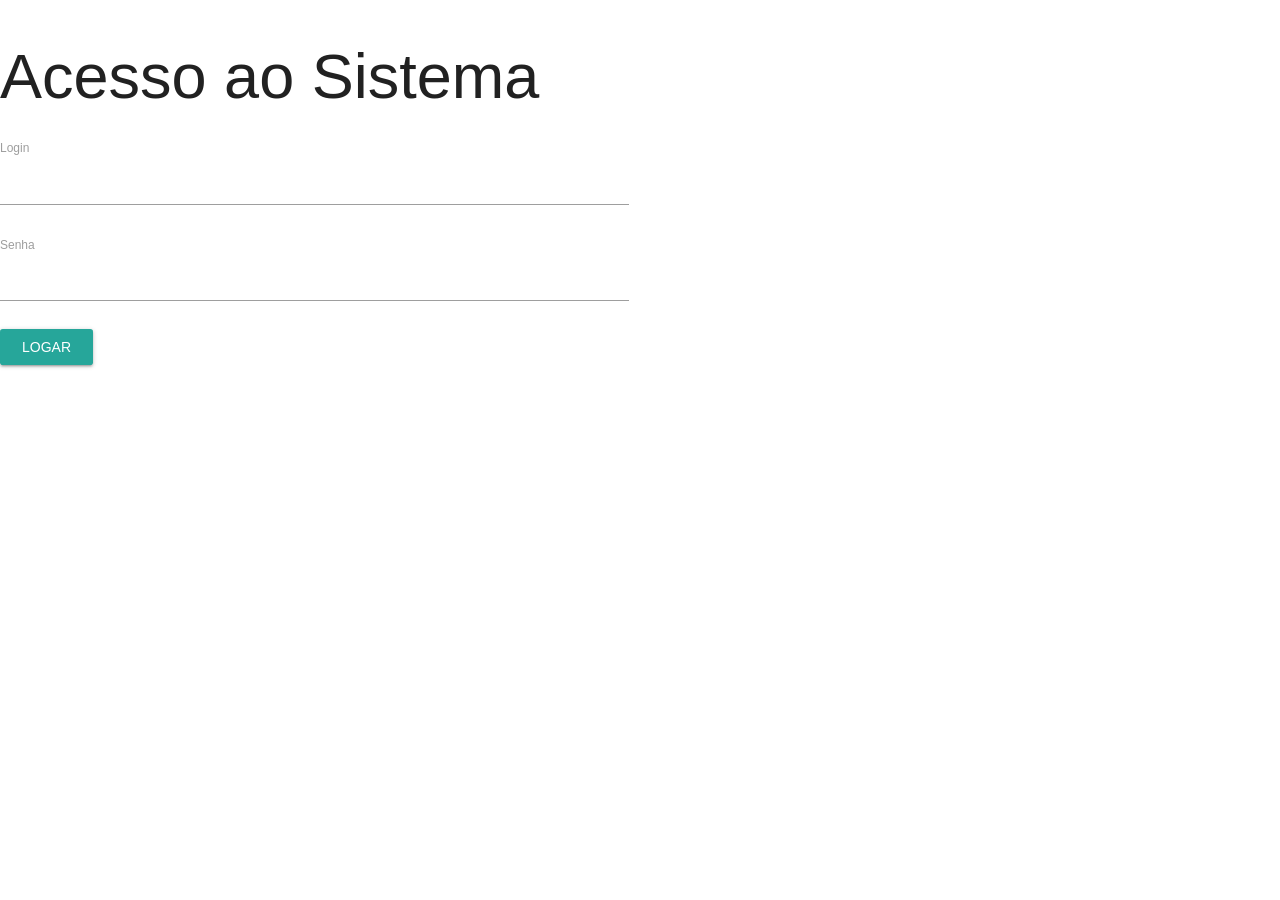
<file: springboot/target/classes/templates/login.html>
<!DOCTYPE html>
<html xmlns="http://www.w3.org/1999/xhtml"
	xmlns:th="http://www.thymeleaf.org"
	xmlns:sec="http://www.thymeleaf.org/thymeleaf-extras-springsecurity4">
<head>
<meta charset="UTF-8">
<title>Insert title here</title>
<link href="https://fonts.googleapis.com/icon?family=Material+Icons"
	rel="stylesheet">

<!-- Compiled and minified CSS -->
<link rel="stylesheet"
	href="https://cdnjs.cloudflare.com/ajax/libs/materialize/1.0.0/css/materialize.min.css">

<!-- Compiled and minified JavaScript -->
<script
	src="https://cdnjs.cloudflare.com/ajax/libs/materialize/1.0.0/js/materialize.min.js"></script>


<style type="text/css">
form input[type=submit] {
	color: white;
}
</style>

</head>
<body>
	<h1>Acesso ao Sistema</h1>

	<form th:action="@{/login}" method="post" class="col s12">
		<div class="row">
			<div class="input-fiel col s6">
				<label>Login</label> <input type="text" name="username">
			</div>
		</div>

		<div class="row">
			<div class="input-fiel col s6">
				<label>Senha</label> <input type="password" name="password">
			</div>
		</div>

		<div class="row">
			<div class="input-fiel col s6">
				<input name="Logar" type="submit" value="Logar"
					class="waves-effect waves-light btn">
			</div>
		</div>


	</form>

</body>
</html>
</file>
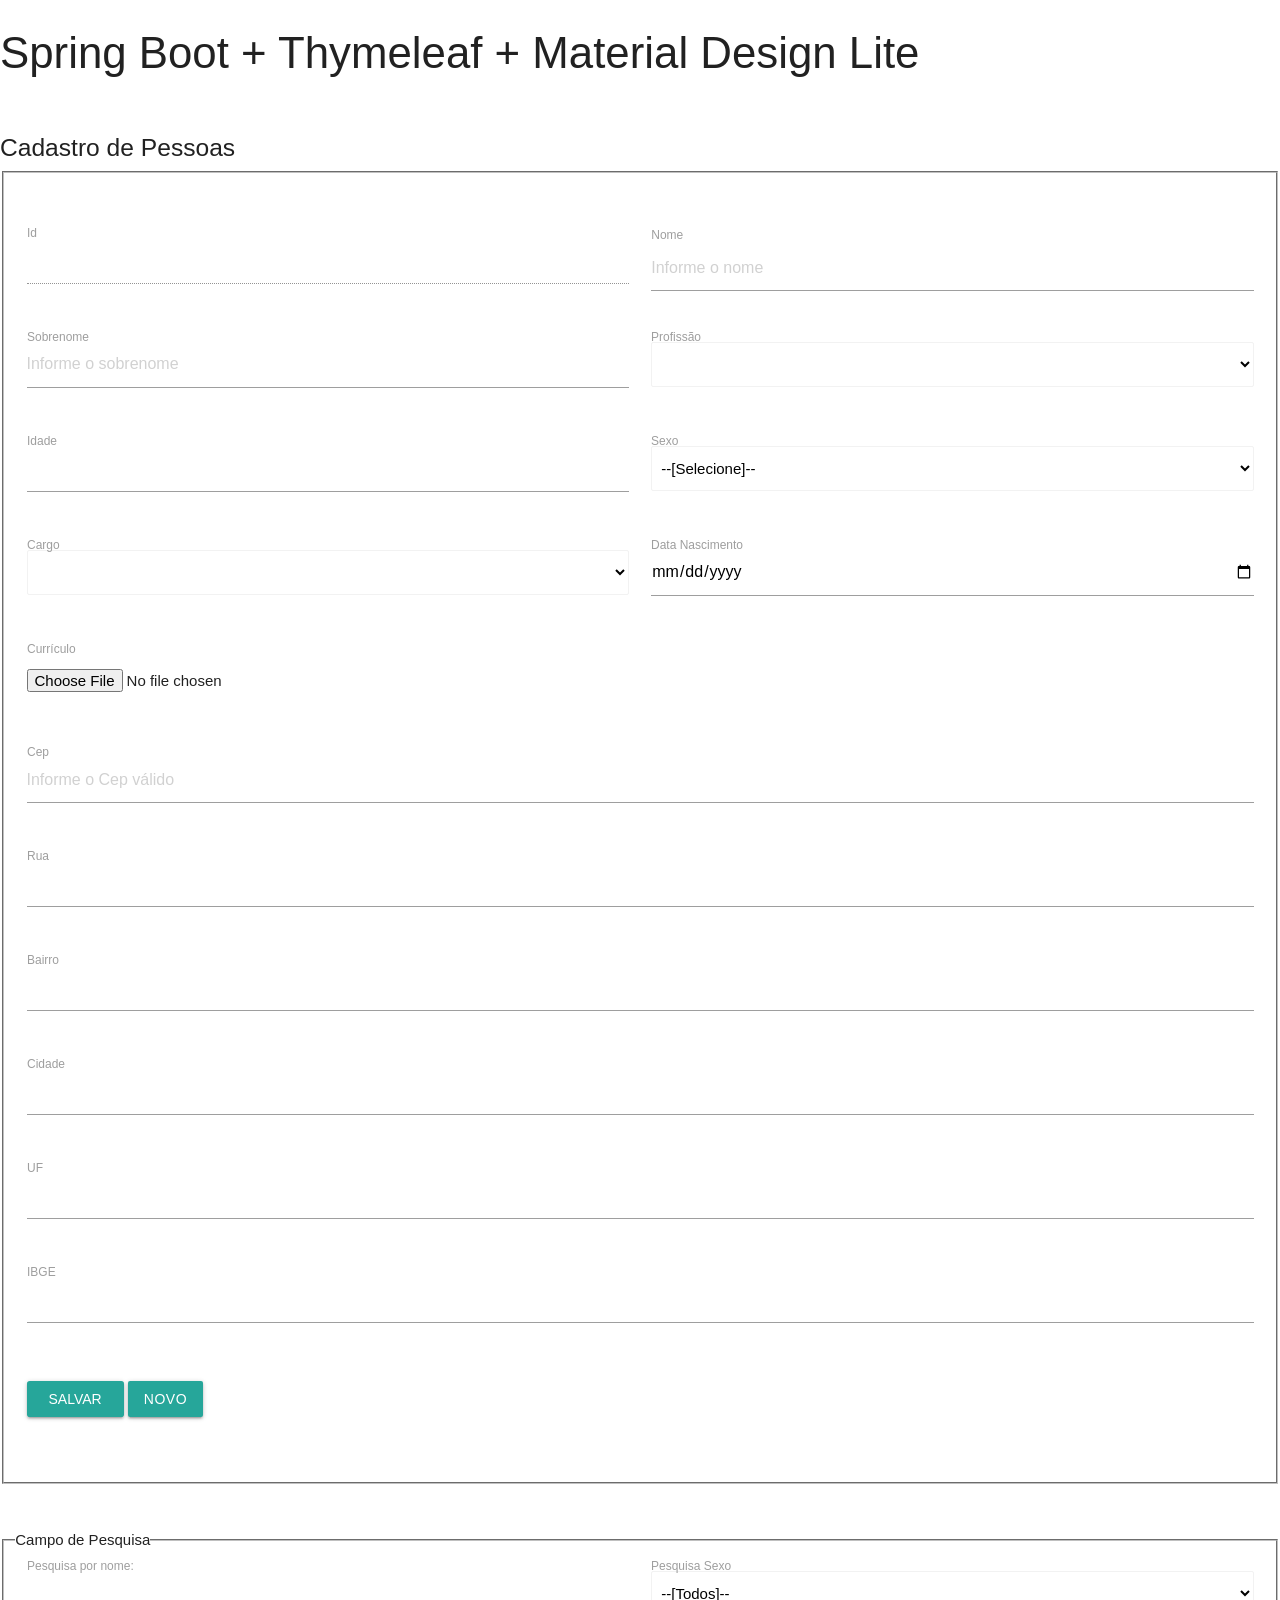
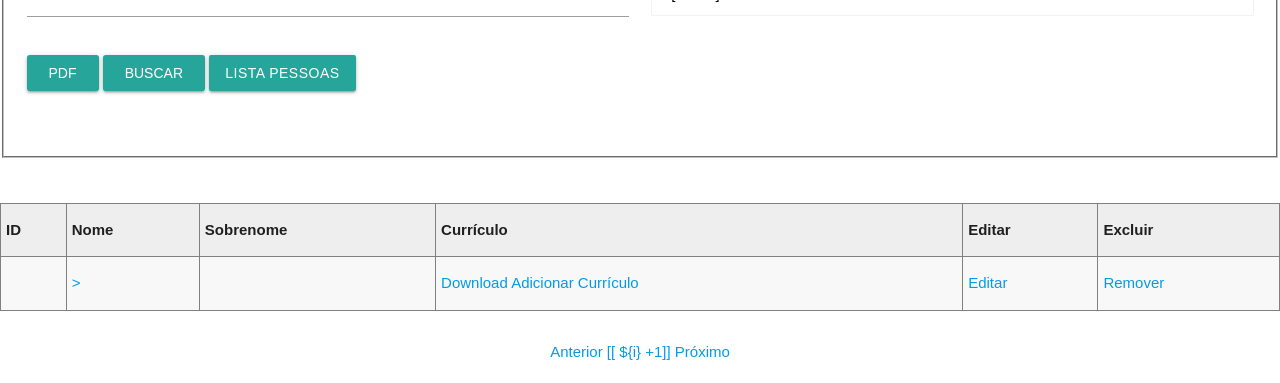
<file: springboot/target/classes/templates/cadastro/cadastropessoa.html>
<!DOCTYPE html>
<html xmlns="http://www.w3.org/1999/xhtml"
	xmlns:th="http://www.thymeleaf.org"
	xmlns:sec="http://www.thymeleaf.org/thymeleaf-extras-springsecurity4">
<head>
<meta charset="UTF-8">
<title>Insert title here</title>

<!-- Adicionando JQuery -->
<script src="https://code.jquery.com/jquery-3.4.1.min.js"
	integrity="sha256-CSXorXvZcTkaix6Yvo6HppcZGetbYMGWSFlBw8HfCJo="
	crossorigin="anonymous"></script>

<link href="https://fonts.googleapis.com/icon?family=Material+Icons"
	rel="stylesheet">

<!-- Compiled and minified CSS -->
<link rel="stylesheet"
	href="https://cdnjs.cloudflare.com/ajax/libs/materialize/1.0.0/css/materialize.min.css">

<!-- Compiled and minified JavaScript -->
<script
	src="https://cdnjs.cloudflare.com/ajax/libs/materialize/1.0.0/js/materialize.min.js"></script>




<style type="text/css">
table.striped>tbody <tr:nth-child(odd) {
	background-color: rgba(158, 154, 154, 0.5);
}

form input[type=submit] {
	color: white;
}

table {
width: 100%
}

table td, table th {
border: 1px solid grey;
}

table th {
background: #eee;
}

</style>

</head>
<body>
	<h3>Spring Boot + Thymeleaf + Material Design Lite</h3>
	<br />
	<h5>Cadastro de Pessoas</h5>
	<fieldset>
		<div class="row">
			<br />
			<div th:each="m :${msg}">
				<span th:text="${m}"></span>
			</div>
			<br />

			<form action="salvarpessoa" method="post" th:object="${pessoaobj}"
				class="col s12" id="formpessoa" enctype="multipart/form-data">

				<div class="row">
					<div class="input-field col s6">
						<label for="id" class="active">Id</label> <input name="id"
							th:field="*{id}" readonly="readonly" id="id">
					</div>
					<div class="input-fiel col s6">
						<label for="nome" class="active">Nome</label> <input
							placeholder="Informe o nome" name="nome" th:field="*{nome}"
							id="nome" class="validate">
					</div>
				</div>

				<div class="row">
					<div class="input-field col s6">
						<label for="sobrenome" class="active">Sobrenome</label> <input
							placeholder="Informe o sobrenome" name="sobrenome"
							th:field="*{sobrenome}" id="sobrenome" class="validate">
					</div>

					<div class="input-field col s6">
						<label for="profissao" class="active">Profissão</label> <select
							class="browser-default" th:field="*{profissao.id}">
							<option th:each="p : ${profissoes}" th:value="${p.id}"
								th:text="${p.nome}">
						</select>
					</div>

				</div>

				<div class="row" sec:authorize="hasAnyRole('ROLE_TECNICO')">
					<div class="input-field col s6">
						<label for="idade" class="active">Idade</label> <input
							name="idade" th:field="*{idade}" id="idade" class="validate">
					</div>


					<div class="input-field col s6">
						<label for="sexopessoa" class="active">Sexo</label> <select
							class="browser-default" th:field="*{sexopessoa}">
							<option value="" disabled selected>--[Selecione]--</option>
							<option value="MASCULINO" th:text="Masculino" />
							<option value="FEMININO" th:text="Feminino" />
						</select>
					</div>
				</div>

				<div class="row">
					<div class="input-field col s6">
						<label for="cargo" class="active">Cargo</label> <select
							class="browser-default" th:field="*{cargo}" id="cargo">
							<option th:each="c : ${T(curso.springboot.model.Cargo).values()}"
								th:value="${c.valor}" th:text="${c.nome}">
						</select>
					</div>

					<div class="input-field col s6">
						<label for=dataNascimento class="active"> Data Nascimento</label>
						<input type="date" id="dataNascimento"
							th:field="*{dataNascimento}" name="dataNascimento"
							placeholder="Insira Data de Nasc.">
					</div>
				</div>

				<div class="row">
					<div class="input-field col s12">
						<label for="file" class="active">Currículo</label> <input
							type="file" id="file" name="file" class="file-field input-field">
					</div>
				</div>

				<div class="row">
					<div class="input-field col s12">
						<label for="cep" class="active">Cep</label> <input
							placeholder="Informe o Cep válido" name="cep" th:field="*{cep}"
							id="cep" class="validate">
					</div>
				</div>

				<div class="row">
					<div class="input-field col s12">
						<label for="rua" class="active">Rua</label> <input name="rua"
							th:field="*{rua}" id="rua" class="validate">
					</div>
				</div>

				<div class="row">
					<div class="input-field col s12">
						<label for="bairro" class="active">Bairro</label> <input
							name="bairro" th:field="*{bairro}" id="bairro" class="validate">
					</div>
				</div>

				<div class="row">
					<div class="input-field col s12">
						<label for="cidade" class="active">Cidade</label> <input
							name="cidade" th:field="*{cidade}" id="cidade" class="validate">
					</div>
				</div>

				<div class="row">
					<div class="input-field col s12">
						<label for="uf" class="active">UF</label> <input name="uf"
							th:field="*{uf}" id="uf" class="validate">
					</div>
				</div>

				<div class="row">
					<div class="input-field col s12">
						<label for="ibge" class="active">IBGE</label> <input name="ibge"
							th:field="*{ibge}" id="ibge" class="validate">
					</div>
				</div>


				<div class="row">
					<div class="input-field col s6">
						<input class="waves-effect waves-light btn" type="submit"
							value="Salvar">

						<button class="waves-effect waves-light btn"
							onclick="document.getElementById('formpessoa').reset();">Novo</button>
					</div>
				</div>
			</form>
		</div>
	</fieldset>
	<br />
	<br />

	<fieldset>
		<legend>Campo de Pesquisa</legend>
		<div class="row">
			<form action="pesquisarpessoa" method="post" class="col s12"
				id="pesquisarpessoa">
				<div class="row">
					<div class="input-field col s6">
						<label for="nomepesquisa" class="active">Pesquisa por
							nome:</label> <input name="nomepesquisa" id="nomepesquisa"
							class="validate">

					</div>
					<div class="input-field col s6">
						<label for="pesqsexo" class="active">Pesquisa Sexo</label> <select
							class="browser-default" name="pesqsexo" id="pesqsexo">
							<option value="">--[Todos]--</option>
							<option value="MASCULINO" th:text="Masculino" />
							<option value="FEMININO" th:text="Feminino" />
						</select>
					</div>
					<div class="input-field col s12">
						<input class="waves-effect waves-light btn" type="submit"
							value="PDF"
							onclick="document.getElementById('pesquisarpessoa').method='get'">
						<input class="waves-effect waves-light btn" type="submit"
							value="Buscar"> <a class="waves-effect waves-light btn"
							href="/listapessoas">Lista Pessoas</a>
					</div>
				</div>
			</form>
		</div>
	</fieldset>

	<br />
	<br />
	<table class="striped">
		<thead>
			<tr>
				<th>ID</th>
				<th>Nome</th>
				<th>Sobrenome</th>
				<th>Currículo</th>
				<th>Editar</th>
				<th>Excluir</th>
			</tr>
		</thead>
		<tr th:each="pessoa : ${pessoas.content}">
			<td th:text="${pessoa.id}"></td>
			<td><a th:href="@{/telefones/{idpessoa}(idpessoa=${pessoa.id})}"><span
					th:text="${pessoa.nome}"></span>></a></td>
			<td th:text="${pessoa.sobrenome}"></td>
			<td><a th:if="${pessoa.curriculo != null}"
				th:href="@{/baixarcurriculo/{idpessoa}(idpessoa=${pessoa.id})}">Download</a>
				<a th:if="${pessoa.curriculo == null}">Adicionar Currículo</a></td>
			<td><a
				th:href="@{/editarpessoa/{idpessoa}(idpessoa=${pessoa.id})}">Editar</a></td>
			<td><a
				th:href="@{/removerpessoa/{idpessoa}(idpessoa=${pessoa.id})}">Remover</a></td>
		</tr>
	</table>

	<div class="row" style="margin-top: 30px;">
		<center>
			<span th:if="${pessoas.hasPrevious()}"> <a
				th:href="@{/pessoaspag(page=${pessoas.number-1}, size=${pessoas.size})}">Anterior</a>
			</span>
			<th:block
				th:each="i: ${#numbers.sequence(0, pessoas.totalPages - 1)}">
				<a th:href="@{/pessoaspag(page=${i}, size=${pessoas.size})}">[[
					${i} +1]]</a>
			</th:block>
		<span th:if="${pessoas.hasNext()}"> <a
				th:href="@{/pessoaspag(page=${pessoas.number+1}, size=${pessoas.size})}">Próximo</a>
			</span>
		</center>
	</div>

	<!-- Adicionando Javascript -->
	<script>
		$(document)
				.ready(
						function() {

							function limpa_formulário_cep() {
								// Limpa valores do formulário de cep.
								$("#rua").val("");
								$("#bairro").val("");
								$("#cidade").val("");
								$("#uf").val("");
								$("#ibge").val("");
							}

							//Quando o campo cep perde o foco.
							$("#cep")
									.blur(
											function() {

												//Nova variável "cep" somente com dígitos.
												var cep = $(this).val()
														.replace(/\D/g, '');

												//Verifica se campo cep possui valor informado.
												if (cep != "") {

													//Expressão regular para validar o CEP.
													var validacep = /^[0-9]{8}$/;

													//Valida o formato do CEP.
													if (validacep.test(cep)) {

														//Preenche os campos com "..." enquanto consulta webservice.
														$("#rua").val("...");
														$("#bairro").val("...");
														$("#cidade").val("...");
														$("#uf").val("...");
														$("#ibge").val("...");

														//Consulta o webservice viacep.com.br/
														$
																.getJSON(
																		"https://viacep.com.br/ws/"
																				+ cep
																				+ "/json/?callback=?",
																		function(
																				dados) {

																			if (!("erro" in dados)) {
																				//Atualiza os campos com os valores da consulta.
																				$(
																						"#rua")
																						.val(
																								dados.logradouro);
																				$(
																						"#bairro")
																						.val(
																								dados.bairro);
																				$(
																						"#cidade")
																						.val(
																								dados.localidade);
																				$(
																						"#uf")
																						.val(
																								dados.uf);
																				$(
																						"#ibge")
																						.val(
																								dados.ibge);
																			} //end if.
																			else {
																				//CEP pesquisado não foi encontrado.
																				limpa_formulário_cep();
																				alert("CEP não encontrado.");
																			}
																		});
													} //end if.
													else {
														//cep é inválido.
														limpa_formulário_cep();
														alert("Formato de CEP inválido.");
													}
												} //end if.
												else {
													//cep sem valor, limpa formulário.
													limpa_formulário_cep();
												}
											});
						});
	</script>

</body>
</html>
</file>
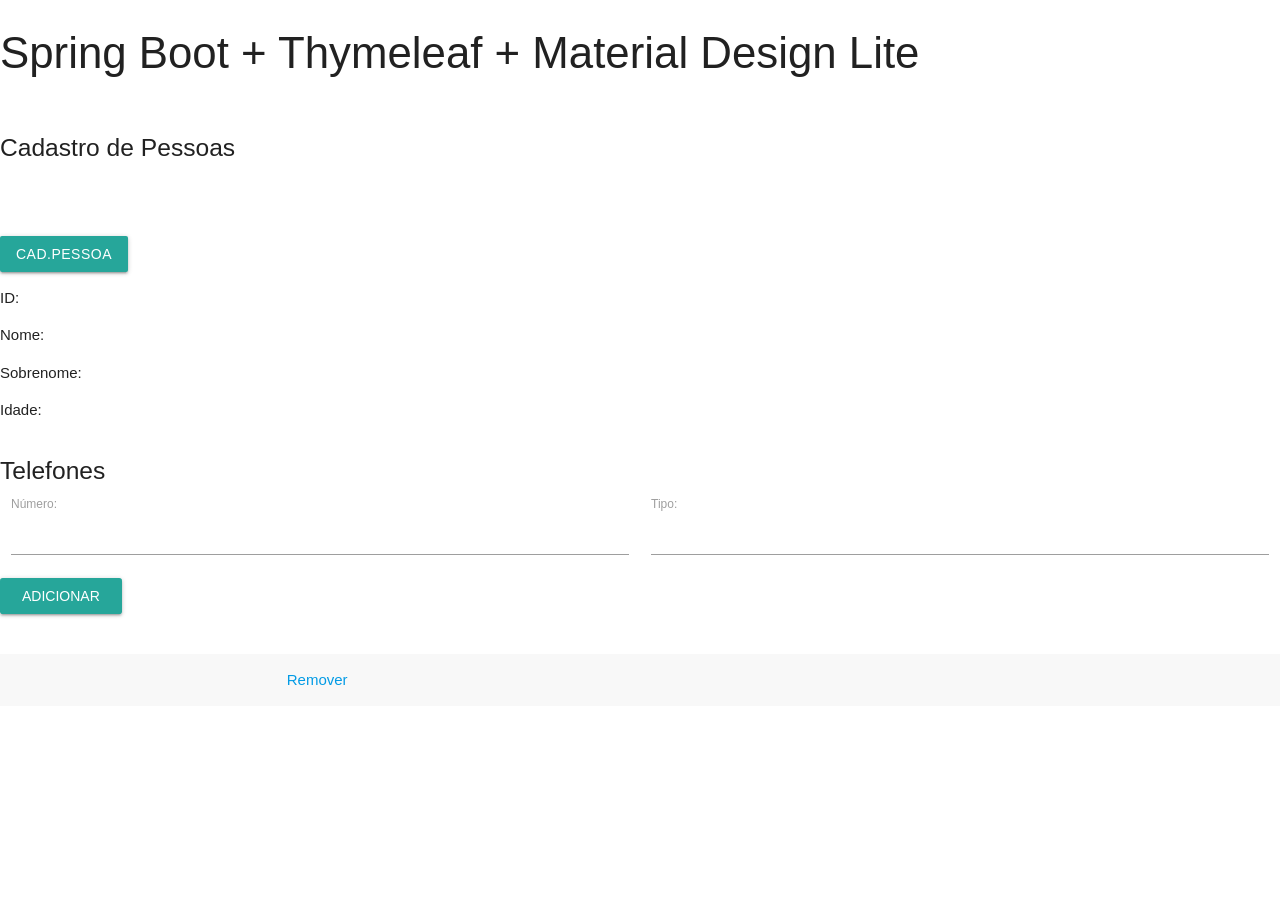
<file: springboot/target/classes/templates/cadastro/telefones.html>
<!DOCTYPE html>
<html xmlns="http://www.w3.org/1999/xhtml"
	xmlns:th="http://www.thymeleaf.org">
<head>
<meta charset="UTF-8">
<title>Insert title here</title>

<link href="https://fonts.googleapis.com/icon?family=Material+Icons"
	rel="stylesheet">

<!-- Compiled and minified CSS -->
<link rel="stylesheet"
	href="https://cdnjs.cloudflare.com/ajax/libs/materialize/1.0.0/css/materialize.min.css">

<!-- Compiled and minified JavaScript -->
<script
	src="https://cdnjs.cloudflare.com/ajax/libs/materialize/1.0.0/js/materialize.min.js"></script>


<style type="text/css">
table.striped>tbody <tr:nth-child(odd) {
	background-color: rgba(158, 154, 154, 0.5);
}

form input[type=submit] {
	color: white;
}
</style>

</head>
<body>
	<h3>Spring Boot + Thymeleaf + Material Design Lite</h3>
	<br />
	<h5>Cadastro de Pessoas</h5>

	<div class="row">
		<br />
		<div th:each="m :${msg}">
			<span th:text="${m}"></span>
		</div>
		<br />
	</div>
	<a class="waves-effect waves-light btn" href="/cadastropessoa">Cad.Pessoa</a>
	<div th:each="p: ${pessoaobj}">
		<div class="row">
			<p>
				ID:<span th:text="${p.id}"></span>
			</p>
			<p>
				Nome:<span th:text="${p.nome}"></span>
			</p>
			<p>
				Sobrenome:<span th:text="${p.sobrenome}"></span>
			</p>
			<p>
				Idade:<span th:text="${p.idade}"></span>
			</p>
		</div>
	</div>

	<h5>Telefones</h5>
	<div class="row">
		<form
			th:action="@{/addfonePessoa/{pessoaid}(pessoaid=${pessoaobj.id})}"
			method="post" class="col s12"
			onsubmit="return validarCampos()? true : false;">
			<div class="row">
				<div class="input-field col s6">
					<label class="active" for="numero">Número:</label> <input
						id="numero" name="numero" class="validate">
				</div>
				<div class="input-field col s6">
					<label class="active" for="tipo">Tipo:</label> <input id="tipo"
						name="tipo" class="validate">
				</div>
				<input type="submit" value="Adicionar"
					class="waves-effect waves-light btn">
			</div>
		</form>
	</div>

	<table class="striped">
		<tr th:each="fone : ${telefones}">
			<td th:text="${fone.numero}" />
			<td th:text="${fone.tipo}" />
			<td><a
				th:href="@{/removertelefone/{idtelefone}(idtelefone=${fone.id})}">Remover</a></td>
		</tr>
	</table>

	
	<script type="text/javascript">
		function validarCampos() {
			numero = document.getElementById('numero').value;
			tipo = document.getElementById('tipo').value;

			if (numero === '') {
				alert('Número deve ser informado');
				return false;
			} else if (tipo === '') {
				alert('tipo deve ser informado');
				return false;
			}
			return true;
		}
	</script>

</body>
</html>
</file>
